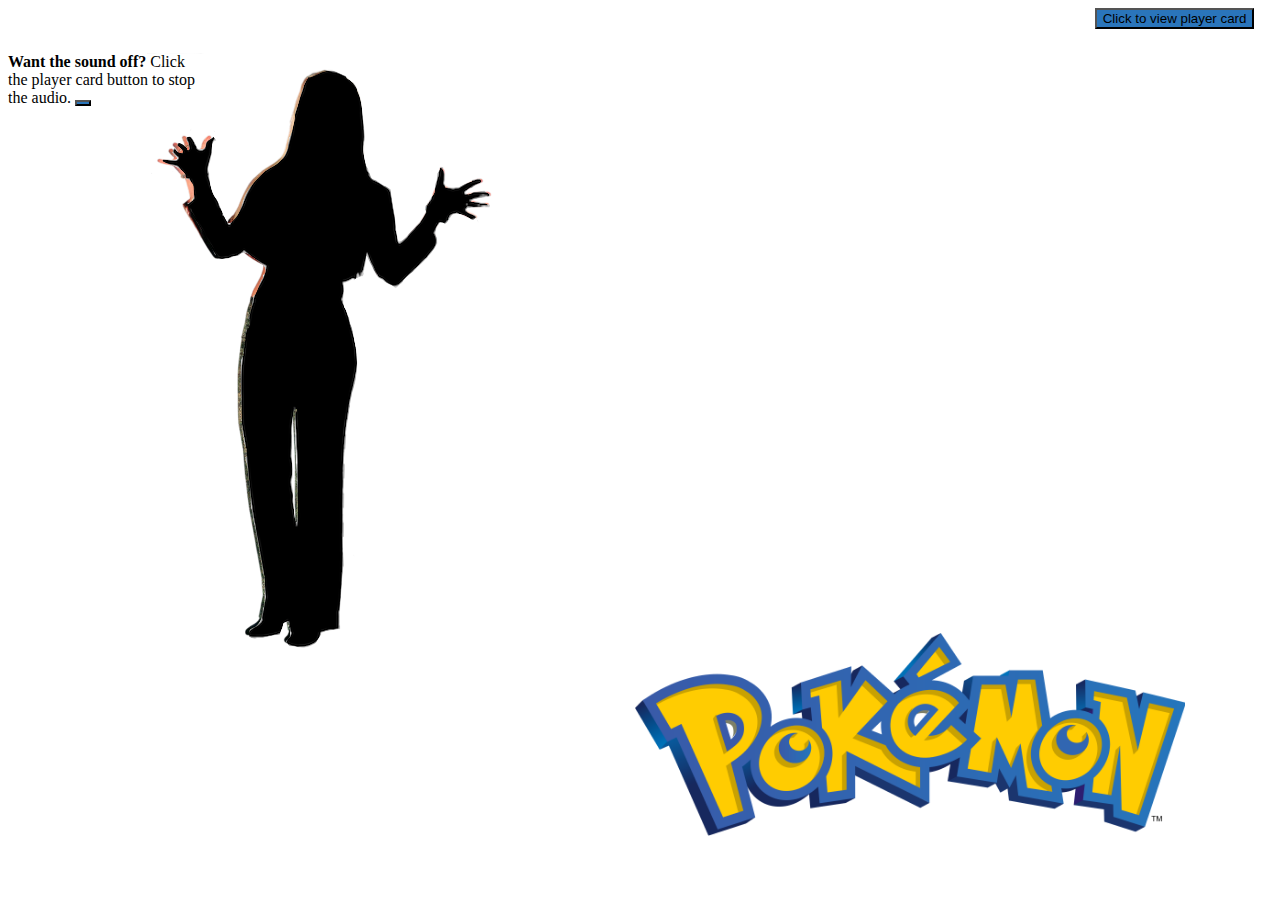
<file: bootstrap-exercise/index.html>
<!DOCTYPE html>
<html class="full-body-image">
    <head> 
        <title>jQuery Exercise</title>
        <meta http-equiv="X-UA-Compatible" content="IE=edge"><meta charset="UTF-8" /><meta name="viewport" content="width=device-width, initial-scale=1" />
        <link rel="stylesheet" href="style.css" />
        <link href="https://cdn.jsdelivr.net/npm/bootstrap@5.0.1/dist/css/bootstrap.min.css" rel="stylesheet" integrity="sha384-+0n0xVW2eSR5OomGNYDnhzAbDsOXxcvSN1TPprVMTNDbiYZCxYbOOl7+AMvyTG2x" crossorigin="anonymous"> 	 	
        <script src="https://cdn.jsdelivr.net/npm/bootstrap@5.0.1/dist/js/bootstrap.bundle.min.js" integrity="sha384-gtEjrD/SeCtmISkJkNUaaKMoLD0//ElJ19smozuHV6z3Iehds+3Ulb9Bn9Plx0x4" crossorigin="anonymous"></script>
        <script src="https://ajax.googleapis.com/ajax/libs/jquery/3.5.1/jquery.min.js"></script>
        <script src="main.js"></script>
        <script>
            $(document).ready(function() {
                $(".button-color").hover(function() {
                    $(this).css("color", "#ffcb05");
                });
        
                $(".view-details").on("click", function() {
                    $("#card-details").toggle();
                });

                $(".view-details").prepend('<img id="card-details" class="position-text border border-dark shadow-sm p-3 mb-5 bg-body rounded" style="display: none" src="pokemon-card.jpeg"/>');

                $("button").add("p").css("background-color", "#2a75bb");
            });
        </script>
    </head>
    <nav class="navbar">
        <div class="view-details container-fluid">
            <button type="button" id="pause" class="button-card button-color position-text btn btn-sm btn-outline-secondary">Click to view player card</button>
        </div>
    </nav>
    <body>
        <div class='container'>
            <div class="column">
                <script>
                    alert("Have your volume on and be careful headphone users! Please click pokemon to see the pokemon!")
                </script>
                <div class="grid">
                    <img src="britney.png" class="hidden-britney">
                    <img src="test.png" class="hidden-britney bye-britney">
                </div>
            </div>
            <div class="column">
                <div class="alert alert-warning alert-dismissible fade show" id="disclaimer2" role="alert">
                    <strong>Want the sound off?</strong> Click the player card button to stop the audio.
                    <button type="button" class="btn-close" data-bs-dismiss="alert" aria-label="Close"></button>
                </div>
            </div>
        </div>
    </body>
    <footer class="container">
        <div class="button-box" id="play">
            <img src="pokemon-logo.png" id="image-hover" class="pokemon-logo-resize">
        </div>
    </footer>
</html>
</file>
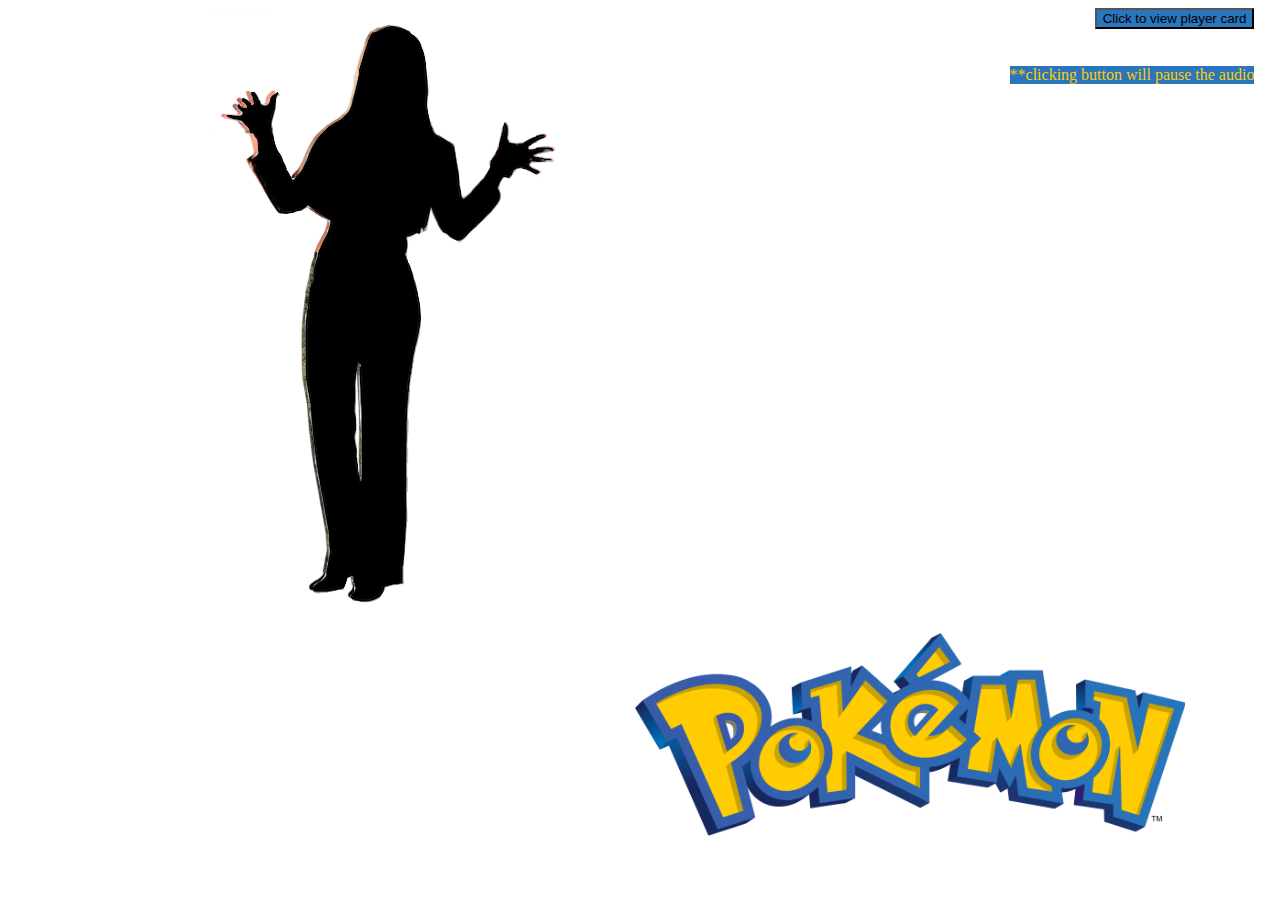
<file: jQuery-exercise/index.html>
<!DOCTYPE html>
<html class="full-body-image">
    <head> 
        <title>jQuery Exercise</title>
        <meta http-equiv="X-UA-Compatible" content="IE=edge"><meta charset="UTF-8" /><meta name="viewport" content="width=device-width, initial-scale=1" />
        <link rel="stylesheet" href="style.css" />
        <link href="https://cdn.jsdelivr.net/npm/bootstrap@5.0.1/dist/css/bootstrap.min.css" rel="stylesheet" integrity="sha384-+0n0xVW2eSR5OomGNYDnhzAbDsOXxcvSN1TPprVMTNDbiYZCxYbOOl7+AMvyTG2x" crossorigin="anonymous"> 	 	
        <script src="https://ajax.googleapis.com/ajax/libs/jquery/3.5.1/jquery.min.js"></script>
        <script src="main.js"></script>
        <script>
            $(document).ready(function() {
                $(".button-color").hover(function() {
                    $(this).css("color", "#ffcb05");
                });
        
                $(".view-details").on("click", function() {
                    $("#card-details").toggle();
                });

                $(".view-details").prepend('<img id="card-details" class="position-text" style="display: none" src="pokemon-card.jpeg"/>');

                $("button").add("p").css("background-color", "#2a75bb");
            });
        </script>
    </head>
    <body>
        <div>
            <script>
                alert("Have your volume on and be careful headphone users! Please click pokemon to see the pokemon!")
            </script>
            <div>
                <img src="britney.png" class="hidden-britney">
                <img src="test.png" class="hidden-britney bye-britney">
            </div>
        </div>
        <div class="view-details">
            <button type="button" id="pause" class="button-card button-color position-text">Click to view player card</button>
        </div>
        <p class="position-text" id="disclaimer">**clicking button will pause the audio</p>
    </body>
    <footer>
        <div class="button-box" id="play">
            <img src="pokemon-logo.png" id="image-hover" class="pokemon-logo-resize">
        </div>
    </footer>
</html>
</file>
<file: bootstrap-exercise/style.css>
.pokemon-logo-resize {
    width: 550px;
    height: auto;
    padding-top: 20px;
    padding-bottom: 20px;
    position: absolute;
    margin-left: 49%;
    bottom: 0;
    padding-bottom: 5%;
}

.hidden-britney {
    position: absolute;
    margin-left: 10%;
}

.full-body-image {
    background-image: url("https://i.ytimg.com/vi/oJ6gU9l8_m0/maxresdefault.jpg");
    height: 100%;
    position: relative;
    background-position: center;
    background-repeat: no-repeat;
    background-size: cover;
}

.position-text {
    position: absolute;
}

.button-card {
    right: 2%;
    top: 8px;
}

.button-color:hover{
    border: 5px solid orange;
}

#card-details {
    height: 400px;
    width: auto;
    right: 20%;
    top: 8%;
}

#disclaimer {
    right: 2%;
    top: 50px;
    color: #ffcb05;
}

.navbar {
    min-height: 45px;
}

body {
    background-color: transparent !important; 
}

.alert {
    width: 15%;
    height: auto;
}

#disclaimer2 {
    left: 90%;
}
</file>
<file: jQuery-exercise/style.css>
.pokemon-logo-resize {
    width: 550px;
    height: auto;
    padding-top: 20px;
    padding-bottom: 20px;
    position: absolute;
    margin-left: 49%;
    bottom: 0;
    padding-bottom: 5%;
}

.hidden-britney {
    position: absolute;
    margin-left: 15%;
}

.full-body-image {
    background-image: url("https://i.ytimg.com/vi/oJ6gU9l8_m0/maxresdefault.jpg");
    height: 100%;
    position: relative;
    background-position: center;
    background-repeat: no-repeat;
    background-size: cover;
}

.position-text {
    position: absolute;
}

.button-card {
    right: 2%;
    top: 8px;
}

.button-color:hover{
    border: 5px solid orange;
}

#card-details {
    height: 400px;
    width: auto;
    right: 20%;
    top: 8%;
}

#disclaimer {
    right: 2%;
    top: 50px;
    color: #ffcb05;
}
</file>
